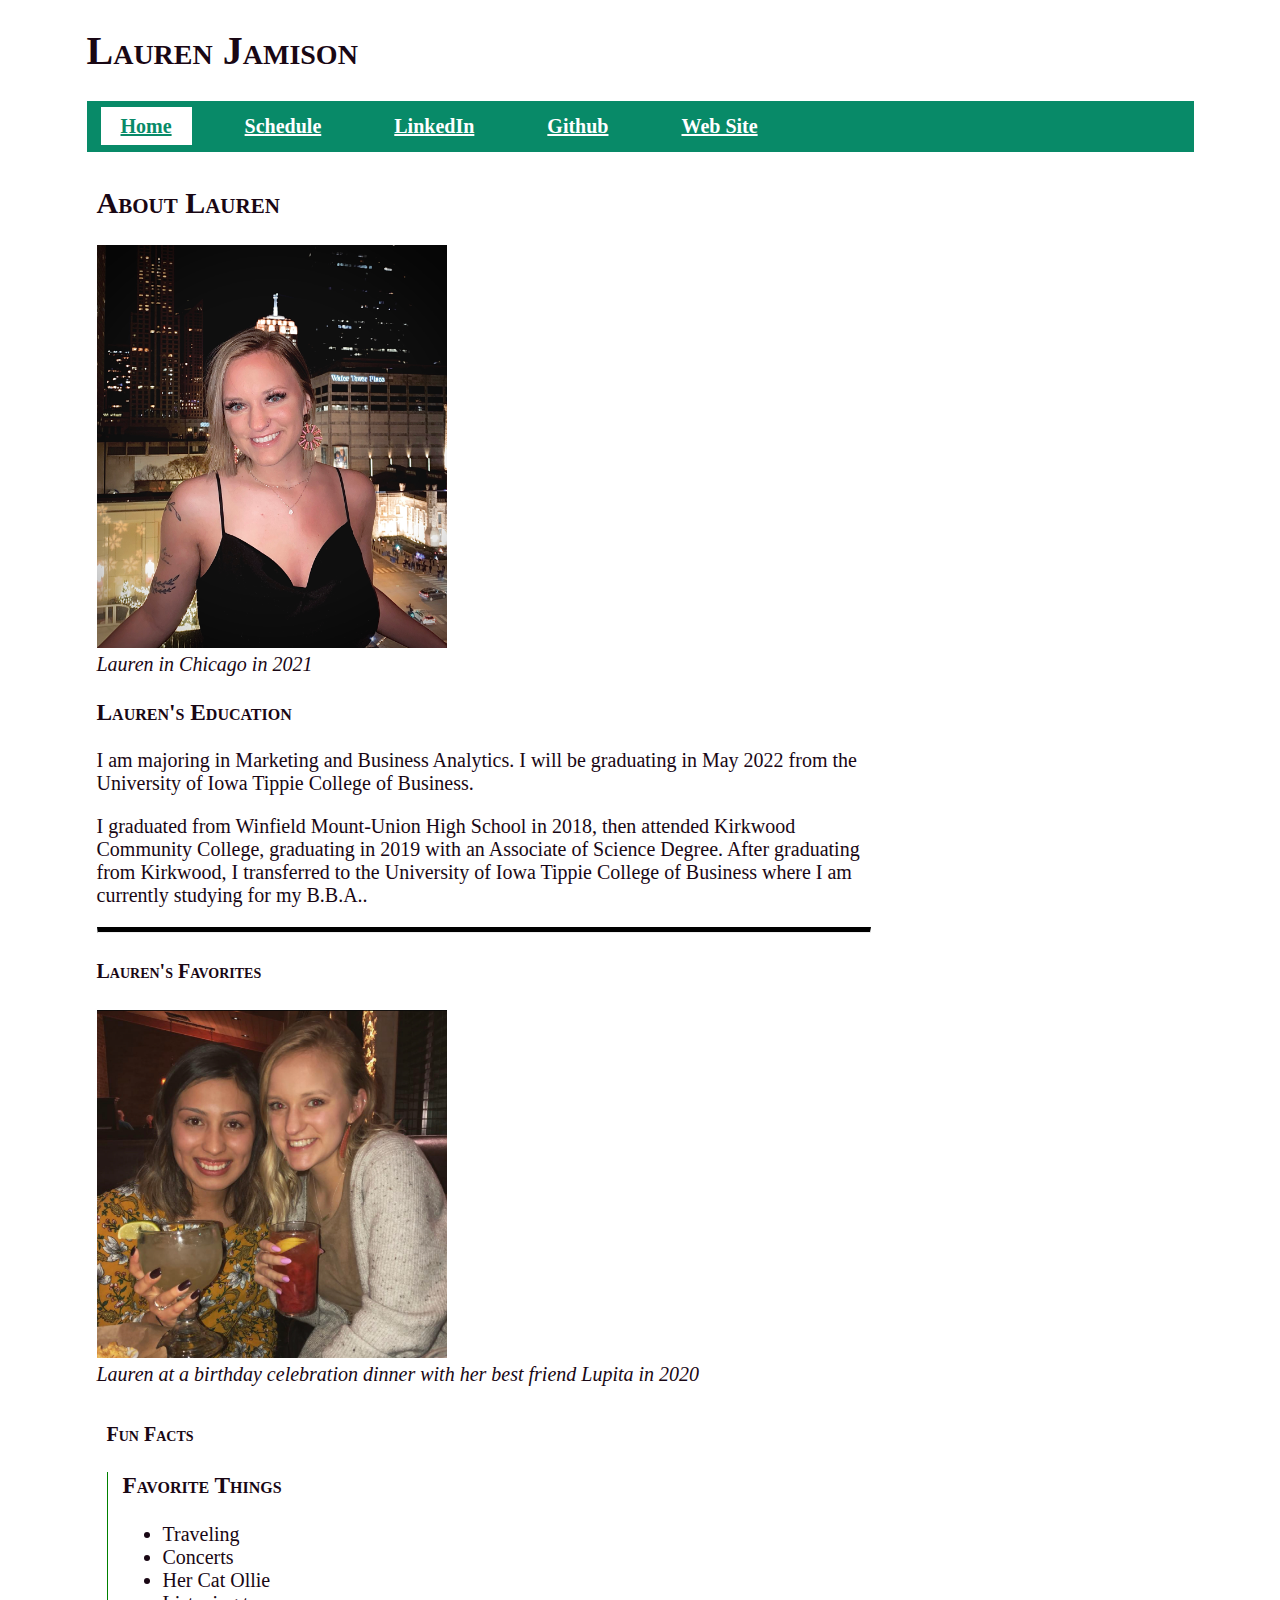
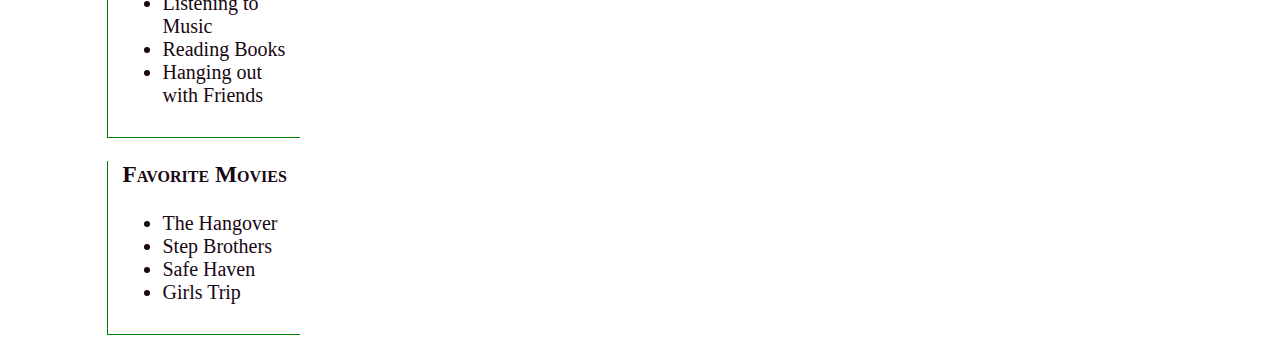
<file: index.html>
<!DOCTYPE html>
<html lang="en-US">

<head>
  <meta charset="utf-8">
  <title> Lauren Jamison </title>
  <link rel="stylesheet" type="text/css" href="./css/stylesheet.css">
</head>

<body id="home">

  <div class="wrap">

    <header>

      <h1> Lauren Jamison </h1>

      <div id="menubar">
        <nav>
          <ul id="navlist">
            <li> <a id="homenav" href="./index.html"> Home </a> </li>
            <li> <a id="schedulenav" href="./schedule.html"> Schedule </a> </li>
            <li> <a href="https://www.linkedin.com/in/lauren-jamison-8381871a4/" target="new"> LinkedIn </a> </li>
            <li> <a href="https://github.com/laurenjamison" target="new"> Github </a></li>
			<li> <a href="http://www.laurenjamison1.com" target="new"> Web Site </a> </li>
          </ul>
        </nav>
      </div><!-- close the #menubar div -->

    </header>
    <main>

      <section> <h2> About Lauren </h2>
        <figure>
          <a href="./photos/chicago.jpg" target="new">
            <img class="responsive-main" src="./photos/chicago.jpg" alt="Chicago">
          </a>
		  <figcaption> Lauren in Chicago in 2021 </figcaption>
        </figure>
        
      </section>
      <section>
        <h3> Lauren's Education </h3>

        <p>
          I am majoring in Marketing and Business Analytics. I will be graduating in May 2022 from the University of Iowa Tippie College of Business. 
        </p>

        <p>
          I graduated from Winfield Mount-Union High School in 2018, then attended Kirkwood Community College, graduating in 2019 with an Associate of Science Degree. After graduating from Kirkwood, I transferred to the University of Iowa Tippie College of Business where I am currently studying for my B.B.A..
        </p>

      </section>

      <hr />
		<section> <h4> Lauren's Favorites </h4>
        <figure>
          <a href="./photos/dinner.jpg" target="new">
            <img class="responsive-main" src="./photos/dinner.jpg" alt="Dinner with Lupita">
          </a>
		  <figcaption> Lauren at a birthday celebration dinner with her best friend Lupita in 2020 </figcaption>
        </figure>
        
      </section>
			
    <aside class="right">
      <section> <h4> Fun Facts </h4>

        <article class="sidebar">
          <h3> Favorite Things </h3>
          <ul>
            <li> Traveling </li>
            <li> Concerts </li>
            <li> Her Cat Ollie </li>
            <li> Listening to Music </li>
            <li> Reading Books </li>
			<li> Hanging out with Friends </li>
          </ul>
        </article>

        <article class="sidebar">
          <h3> Favorite Movies </h3>
          <ul>
            <li> The Hangover </li>
            <li> Step Brothers </li>
            <li> Safe Haven </li>
            <li> Girls Trip </li>
          </ul>
        </article>

      </section>

    </aside>

  </main> <!-- close the wrap div -->
  </div>
</body>


</html>
</file>
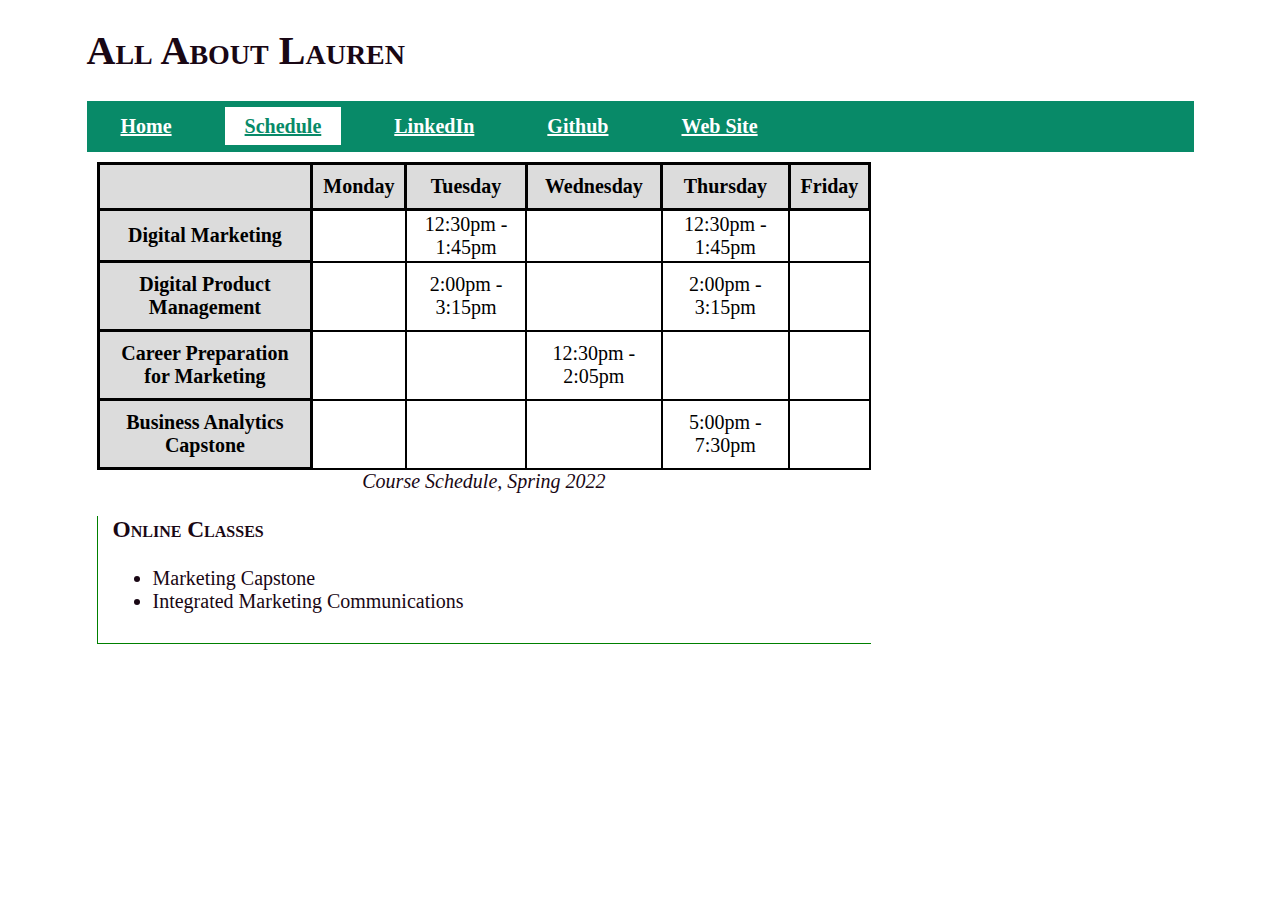
<file: schedule.html>
<!DOCTYPE html>
<html lang="en-US">

<head>
  <meta charset="utf-8">
  <title> Lauren's Spring Semester 2022 Class Schedule </title>
  <link rel="stylesheet" type="text/css" href="./css/stylesheet.css">
</head>

<body id="schedule">
  <div class="wrap">

    <header>

      <h1> All About Lauren </h1>

      <div id="menubar">
        <nav>
          <ul id="navlist">
            <li> <a id="homenav" href="./index.html"> Home </a> </li>
            <li> <a id="schedulenav" href="./schedule.html"> Schedule </a> </li>
            <li> <a href="https://www.linkedin.com/in/lauren-jamison-8381871a4/" target="new"> LinkedIn </a> </li>
            <li> <a href="https://github.com/laurenjamison" target="new"> Github </a></li>
			<li> <a href="http://www.laurenjamison1.com" target="new"> Web Site </a> </li>
          </ul>
        </nav>
      </div><!-- close the #menubar div -->

    </header>
	

    <main>
      <table>

		<caption> Course Schedule, Spring 2022 </caption>
        <tr>
          <th class="day"> </th>
          <th class="day">Monday</th>
          <th class="day">Tuesday</th>
          <th class="day">Wednesday</th>
          <th class="day">Thursday</th>
          <th class="day">Friday</th>
        </tr>
        <tr>
          <th class="course">Digital Marketing</th>
          <td></td>
          <td>12:30pm - 1:45pm</td>
          <td></td>
		  <td>12:30pm - 1:45pm</td>
          <td></td>
        </tr>
        <tr>
          <th class="course">Digital Product Management</th>
          <td></td>
          <td>2:00pm - 3:15pm</td>
          <td></td>
          <td>2:00pm - 3:15pm</td>
          <td></td>
        </tr>
		<tr>
          <th class="course">Career Preparation for Marketing</th>
          <td></td>
          <td></td>
          <td>12:30pm - 2:05pm</td>
          <td></td>
          <td></td>
        </tr>
		
        <tr>
          <th class="course">Business Analytics Capstone</th>
          <td></td>
          <td></td>
          <td></td>
          <td>5:00pm - 7:30pm</td>
          <td></td>
        </tr>
        
        
      </table>
	   <article class="sidebar">
          <h3> Online Classes </h3>
          <ul>
            <li> Marketing Capstone </li>
            <li> Integrated Marketing Communications </li>
          </ul>
        </article>
    </main>


  </div> <!-- close wrap div -->
</body>

</html>
</file>
<file: css/stylesheet.css>
body {
  font-size: 1.25em;
  margin: 25px;
  color: #190714;
}

h1, h3, h2, h4 {
  color: #190714;
  font-variant: small-caps;
  font-weight: bold;
}

/* center content on screen */
.wrap {
  margin: 0 auto;
  width: 90%;
}

main {
  width: 70%;
  float: left;
  padding: 10px 25px 10px 10px;
}

aside.right {
  width: 25%;
  float: left;
  padding: 10px;
}

article.sidebar {
  border-left: 1px solid green;
  border-bottom: 1px solid green;
  padding-left: 15px;
  padding-bottom: 10px;
}

hr {
  border-top: 5px solid black;
}

figure {
  margin-top: 10px;
  margin-right: 0;
  margin-bottom: 0;
  margin-left: 0;
  padding: 0;
}

figcaption {
  font-style: italic;
  font-weight: normal;
}

img.responsive-main {
  width: 100%;
  max-width: 350px;
  height: auto;
}

img.responsive-sidebar {
  width: 100%;
  max-width: 250px;
  height: auto;
}

table {
  border-collapse: collapse;
  color: #000000;
}

th.day {
  text-align: center;
  background-color: #dcdcdc;
  padding: 10px;
  border: solid;
}

th.course {
  text-align: center;
  background-color: #dcdcdc;
  padding: 10px;
  border: solid;
}

td {
  padding: 2px 2px 2px 2px;
  vertical-align: middle;
  text-align: center;
  border: 2px solid #000000;
}

caption {
  color: #190714;
  font-size: 1.0em;
  font-style: italic;
  font-family: Times New Roman;
  font-weight: normal;
  caption-side: bottom;
}


#menubar {
  background-color: #088A68;
  width: 100%;
  overflow: hidden;
}


ul#navlist {
  list-style-type: none;
  margin: 0 auto;
  padding: 0px;
}

#navlist li {
  display: inline-table;
  font-weight: bold;
  text-align: center;
  padding: 14px;
}

#navlist a {
  padding: 8px 20px;
}

#navlist a:link, #navlist a:visited {
  color: #fff;
  background-color: #088A68;
}

#navlist a:hover {
  color: white;
  background-color: #088A68;
}

body#home a#homenav, body#schedule a#schedulenav {
  color: #088A68;
  background-color: white;
</file>
